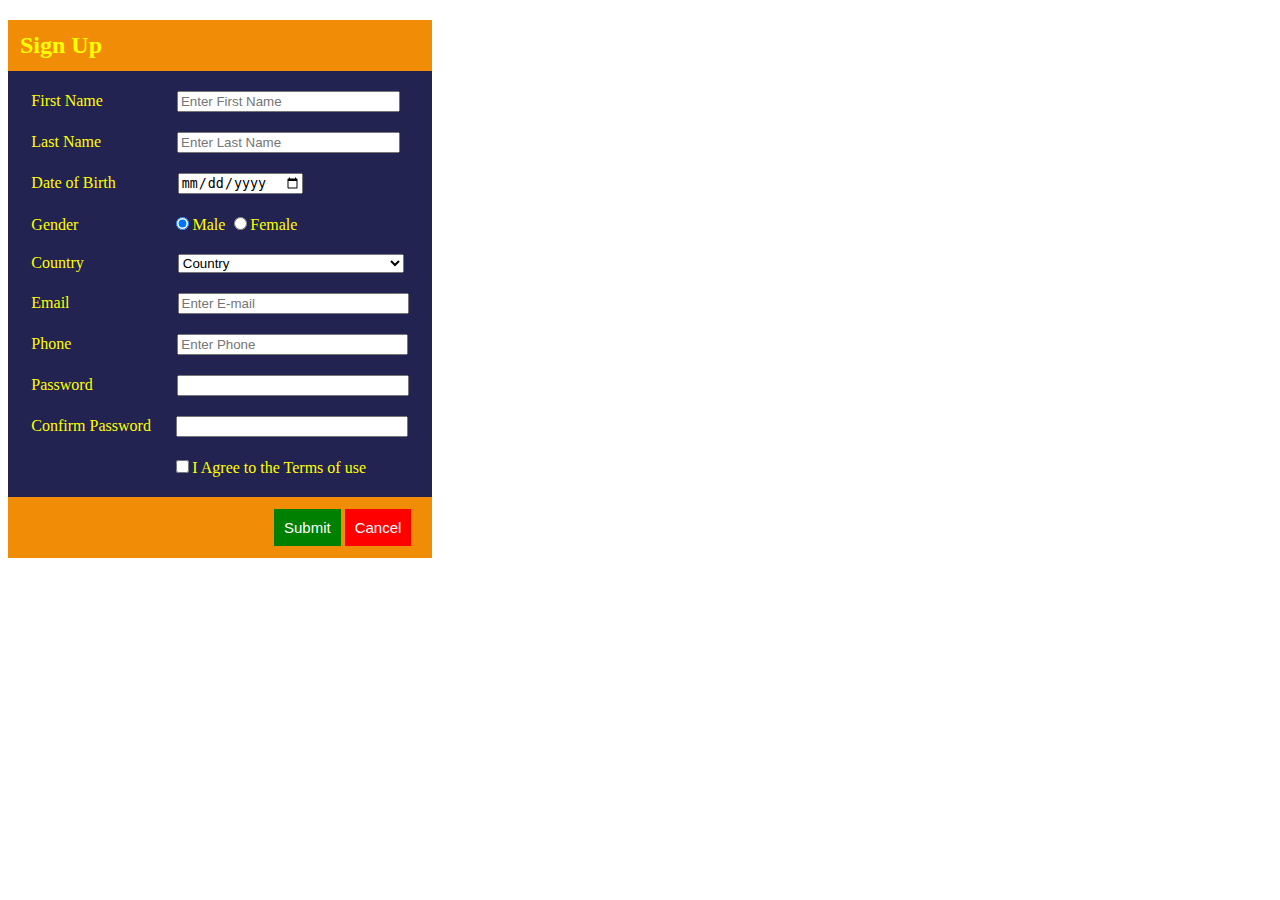
<file: Form2/index.html>
<!DOCTYPE html>
<html lang="en">

<head>
    <meta charset="UTF-8">
    <meta http-equiv="X-UA-Compatible" content="IE=edge">
    <meta name="viewport" content="width=device-width, initial-scale=1.0">
    <title>Form_2</title>
    <link rel="stylesheet" href="style.css">
</head>

<body>
    <div class="form">
        <div class="signUp">
            <h2>Sign Up</h2>
        </div>
        <div class="main">
            <form class="form" action="">
                <div class="inputName">
                    <label for="name">First Name</label>
                    <input class="name" type="text" placeholder="Enter First Name"><br>
                </div>
                <div class="inputLname">
                    <label for="name">Last Name</label>
                    <input class="lname" type="text" placeholder="Enter Last Name"><br>
                </div>
                <div class="inputDate">
                    <label for="date">Date of Birth</label>
                    <input class="date" type="date"><br>
                </div>
                <div class="inputGender">
                    <label for="gender">Gender</label>
                    <input class="gender" type="radio" name="gender" value="male" checked>Male
                    <input type="radio" name="gender" value="female">Female<br>
                </div>
                <div class="inputCountry">
                    <label for="country">Country</label>
                    <select class="country">
                        <option value="country">Country</option>
                        <option value="india">India</option>
                        <option value="usa">USA</option>
                        <option value="australia">Australia</option>
                        <option value="newzealand">Newzealand</option>
                    </select><br>
                </div>
                <div class="inputEmail">
                    <label for="email">Email</label>
                    <input class="email" type="email" placeholder="Enter E-mail"><br>
                </div>
                <div class="inputPhone">
                    <label for="phone">Phone</label>
                    <input class="phone" type="phone" placeholder="Enter Phone"><br>
                </div>
                <div class="inputPassword">
                    <label for="password">Password</label>
                    <input class="password" type="password" placeholder=""><br>
                </div>
                <div class="inputcpassword">
                    <label for="cpassword">Confirm Password</label>
                    <input class="cpassword" type="password" placeholder=""><br>
                </div>
                <div class="inputCheckbox">
                    <input class="checkbox" type="checkbox" placeholder="">I Agree to the Terms of use
                </div>
            </form>
        </div>
        <div class="button">
            <button id="submit">Submit</button>
            <button id="cancel">Cancel</button>
        </div>
    </div>
</body>

</html>
</file>
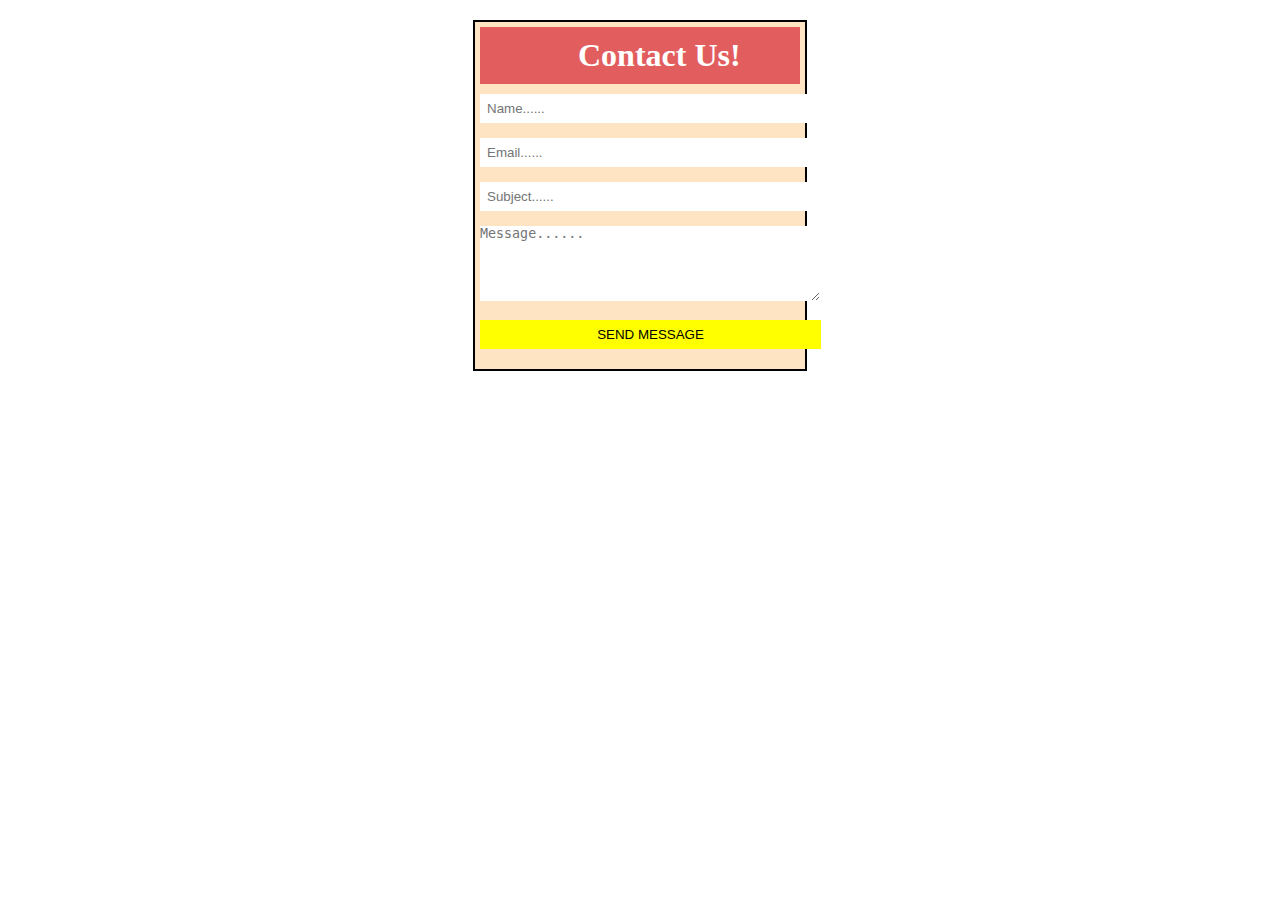
<file: Form3/index.html>
<!DOCTYPE html>
<html lang="en">

<head>
    <meta charset="UTF-8">
    <meta http-equiv="X-UA-Compatible" content="IE=edge">
    <meta name="viewport" content="width=device-width, initial-scale=1.0">
    <title>Form_3</title>
    <link rel="stylesheet" href="style.css">
</head>

<body>
    <div class="background">
        <div class="header">
            <h1>Contact Us!</h1>
        </div>
        <div class="name">
            <input type="text" placeholder="Name......">
        </div>
        <div class="email">
            <input type="email" placeholder="Email......">
        </div>
        <div class="subject">
            <input type="subject" placeholder="Subject......">
        </div>
        <div class="message">
            <textarea name="message" placeholder="Message......" cols="25" rows="5"></textarea>
        </div>
        <div class="btn">
            <button>SEND MESSAGE</button>
        </div>
    </div>
</body>

</html>
</file>
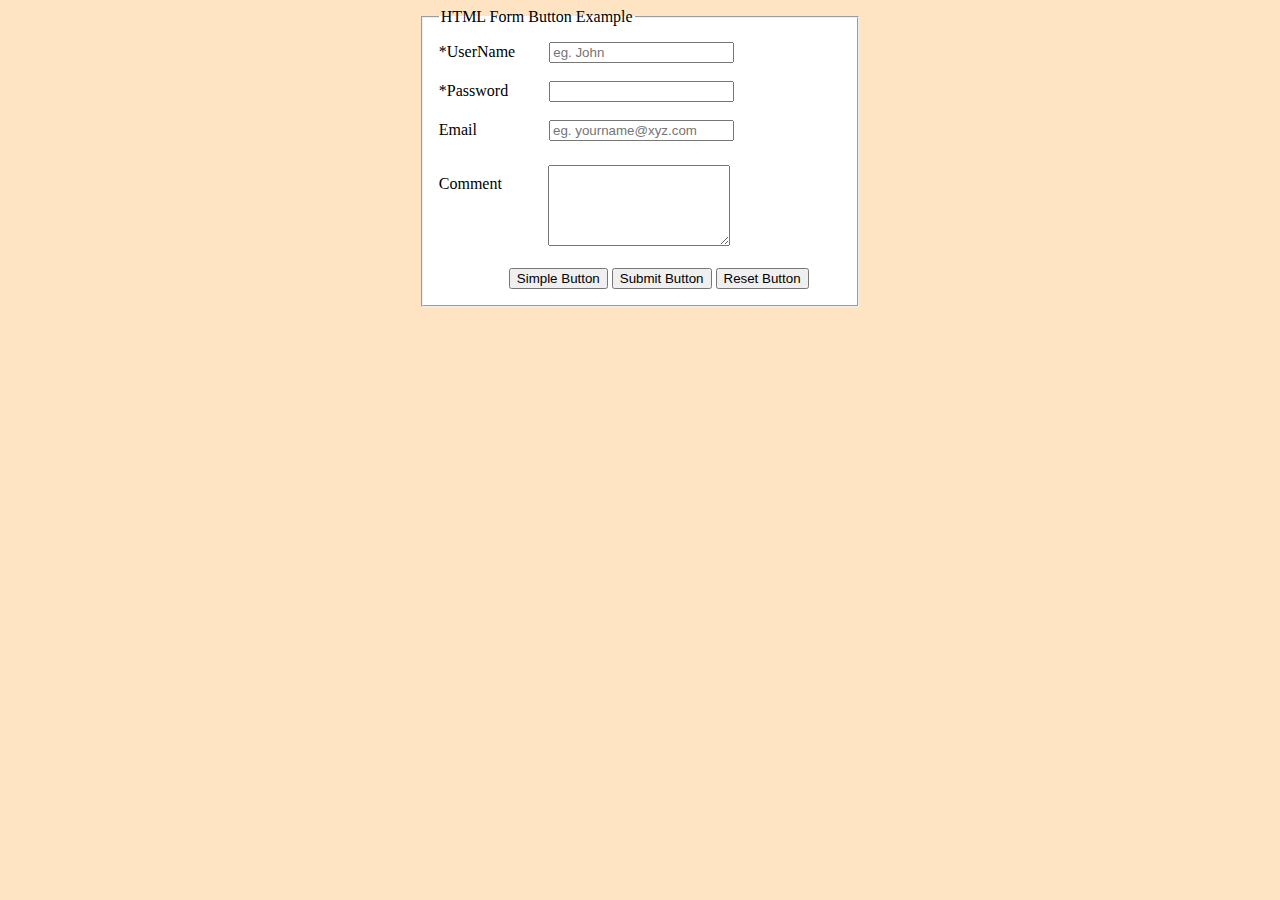
<file: Form4/index.html>
<!DOCTYPE html>
<html lang="en">

<head>
    <meta charset="UTF-8">
    <meta http-equiv="X-UA-Compatible" content="IE=edge">
    <meta name="viewport" content="width=device-width, initial-scale=1.0">
    <title>Form_4</title>
    <link rel="stylesheet" href="style.css">
</head>

<body class="background">

    <form class="form" action="">
        <fieldset class="fieldset">
            <legend>HTML Form Button Example</legend>
            *UserName <input class="username" type="text" name="*username" placeholder="eg. John">
            <br><br>
            *Password <input class="password" type="password" name="password">
            <br><br>
            Email <input class="email" type="email" name="email" placeholder="eg. yourname@xyz.com">
            <br><br>
            <p class="p">Comment</p> <textarea class="comment" cols="20" rows="5"></textarea>
            <br><br>
            <button class="btn">Simple Button</button>
            <button>Submit Button</button>
            <button>Reset Button</button>
        </fieldset>
    </form>

</body>

</html>
</file>
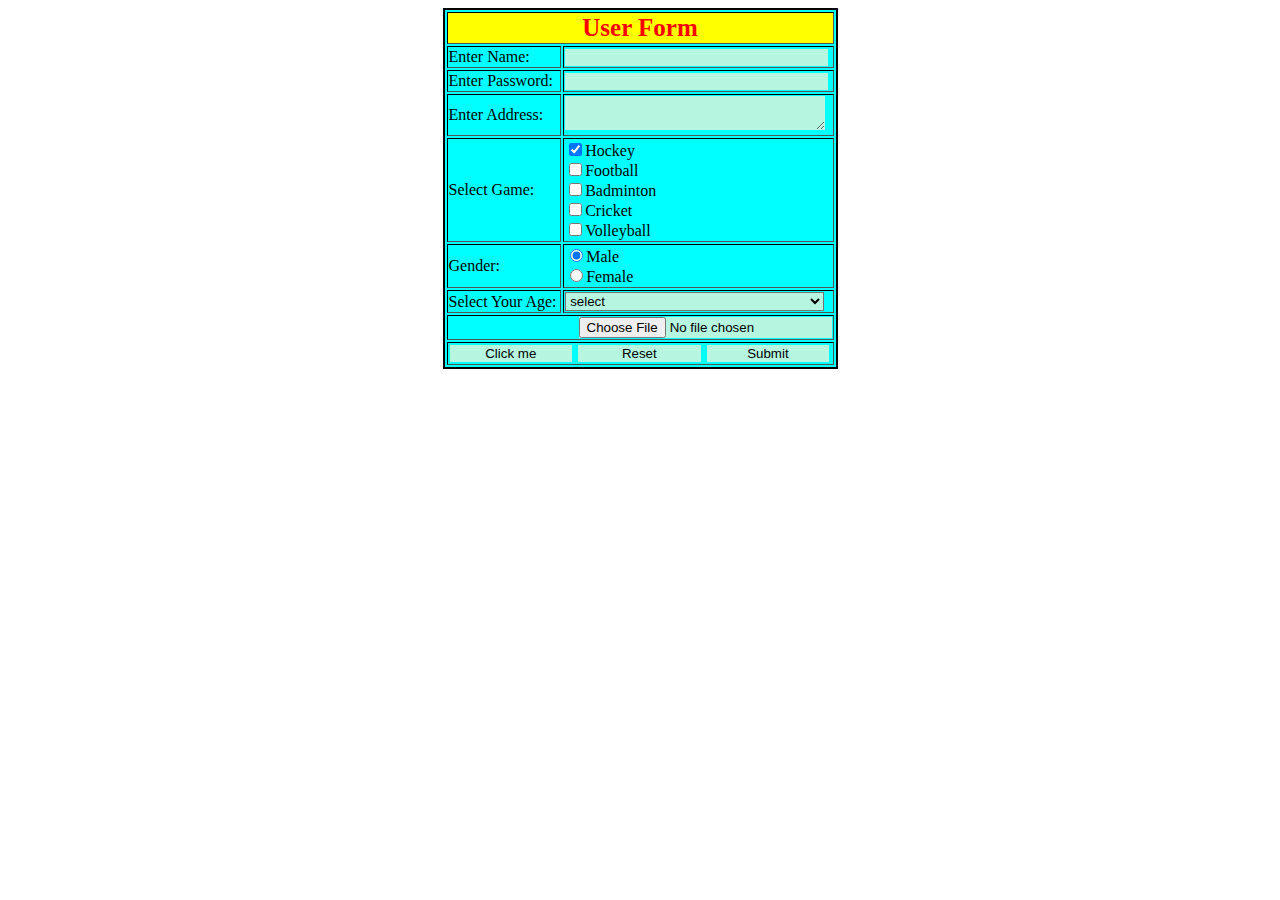
<file: Form1/Contact.html>
<!DOCTYPE html>
<html lang="en">

<head>
    <meta charset="UTF-8">
    <meta http-equiv="X-UA-Compatible" content="IE=edge">
    <meta name="viewport" content="width=device-width, initial-scale=1.0">
    <title>User Form</title>
    <link rel="stylesheet" href="style.css">
</head>

<body>
    <table class="form" border="10">
        <form action="">
            <tr id="heading">
                <th colspan="2">User Form</th>
            </tr>
            <tr>
                <td><label for="name">Enter Name:</label></td>
                <td><input class="name" type="text"></br></td>
            </tr>
            <tr>
                <td><label for="password">Enter Password:</label></td>
                <td><input class="password" type="password"></br></td>
            </tr>
            <tr>
                <td><label for="name">Enter Address:</label></br></td>
                <td><textarea name="address" id="address" cols="30" rows="2"></textarea></br></td>
            </tr>
            <tr>
                <td><label for="name">Select Game:</label></br></td>
                <td>
                    <input type="checkbox" value="Hockey" checked>Hockey</br>
                    <input type="checkbox" value="Football">Football</br>
                    <input type="checkbox" value="Badminton">Badminton</br>
                    <input type="checkbox" value="Cricket">Cricket</br>
                    <input type="checkbox" value="Volleyball">Volleyball</br>
                </td>
            </tr>
            <tr>
                <td><label for="name">Gender:</label></br></td>
                <td>
                    <input type="radio" name="gender" value="male" checked>Male<br>
                    <input type="radio" name="gender" value="female">Female<br>
                </td>
            </tr>
            <tr>
                <td><label for="name">Select Your Age:</label></br></td>
                <td>
                    <select class="select">
                        <option value="">select</option>
                        <option value="10">10</option>
                        <option value="15">15</option>
                        <option value="20">20</option>
                        <option value="25">25</option>
                        <option value="30">30</option>
                    </select><br>
                </td>
            </tr>
            <tr>
                <td colspan="2">
                    <input class="file" type="file" name="myfile"><br>
                </td>
            </tr>
            <tr>
                <td colspan="2">
                    <input class="btn" type="button" value="Click me">
                    <input class="btn" type="reset" value="Reset">
                    <input class="btn" type="submit" value="Submit">
                </td>
            </tr>
        </form>
    </table>
</body>

</html>
</file>
<file: Form2/style.css>
form{
    align-items: center;
    justify-content: center;
    display: grid;
}
.signUp {
    width: 424px;
    background-color: rgb(241, 140, 7);
}
.signUp h2 {
    color: yellow;
    padding: 12px;
}

.main{
    color: yellow;
    width: 404px;
    margin-top: -20px;
    padding: 10px;
    background-color: rgb(35 35 82);
}

.inputName{
    padding: 10px;
}
.inputLname{
    padding: 10px;
}
.inputDate{
    padding: 10px;
}
.inputGender{
    padding: 10px;
}
.inputCountry{
    padding: 10px;
}
.inputEmail{
    padding: 10px;
}
.inputPhone{
    padding: 10px;
}
.inputPassword{
    padding: 10px;
}
.inputcpassword{
    padding: 10px;
}
.inputCheckbox{
    padding: 10px;
}

.name{
    margin-left: 70px;
    width: 57%
    
}
.lname{
    margin-left: 72px;
    width: 57%
}
.date{
    margin-left: 58px;

}
.gender{
    margin-left: 94px;

}
.country{
    width: 60%;
    margin-left: 90px;

}
.email{
    width: 223px;
    margin-left: 104px;

}
.phone{
    width: 223px;
    margin-left: 102px;

}
.password{
    width: 224px;
    margin-left: 80px;

}
.cpassword{
    width: 224px;
    margin-left: 21px;

}
.checkbox{
    margin-left: 145px;

}

.button{
    width: 400px;
    padding: 12px;
    background-color: rgb(241, 140, 7);
}

#submit{
    border: none;
    background-color: green;
    color: white;
    padding: 10px;
    font-size: 15px;
    margin-left: 254px;  
}

#cancel{
    border: none;
    background-color: red;
    color: white;
    padding: 10px;
    font-size: 15px;
}
</file>
<file: Form3/style.css>
* {
    margin: 0;
    padding: 0;
}

.background {
    margin-top: 20px;
    margin-left: auto;
    margin-right: auto;
    width: 25%;
    padding: 5px;
    border: 2px solid black;
    background-color: bisque;
    display: block
}

.header {
    color: white;
    background-color: rgb(226, 94, 94);
}

.header h1 {
    padding: 10px;
    margin-bottom: 10px;
    margin-left: 88px;
}

.name {
    margin-bottom: 15px;
}

.name input {
    border: none;
    width: 328px;
    padding: 7px;
}

.email {
    margin-bottom: 15px;
}

.email input {
    border: none;
    width: 328px;
    padding: 7px;
}

.subject {

    margin-bottom: 15px;
}

.subject input {
    border: none;
    width: 328px;
    padding: 7px;
}

.message {
    margin-bottom: 15px;
}

.message textarea {
    border: none;
    width: 340px;
}

.btn {
    margin-bottom: 15px;
}

.btn button {
    cursor: pointer;
    border: none;
    background-color: yellow;
    color: black;
    width: 341px;
    padding: 7px;
}
</file>
<file: Form4/style.css>
.background{
    background-color: bisque;
}

.fieldset{
    background-color: white;
    padding: 16px;
}

.form{
    margin-left: auto;
    margin-right: auto;
    width: 35%;
}
.username{
    margin-left: 30px;
}

.password{
    margin-left: 37px;
}
.email{
    margin-left: 68px;
}
.comment{
    margin-left: 109px;
    margin-top: -44px;
}

.btn{
    margin-left: 70px;
}
</file>
<file: Form1/style.css>
.form {
    background-color: aqua;
    border: 2px solid black;
    margin-left: auto;
    margin-right: auto;

}

#heading th{
    background-color: yellow;
    color: red;
    font-size: 25px;
}

.name{
    border: none;
    width: 97%;
    background-color: #b6f5e0;
}

.password{
    border: none;
    width: 97%;
    background-color: #b6f5e0;
}

#address{
    border: none;
    background-color: #b6f5e0;
}

.select{
    width: 97%;
    background-color: #b6f5e0;
}

.file{
    border: none;
    margin-left: 130px;
    background-color: #b6f5e0;
}

.btn {
    border: none;
    width: 32%;
    margin: 1px;
    background-color: #b6f5e0;
}
</file>
